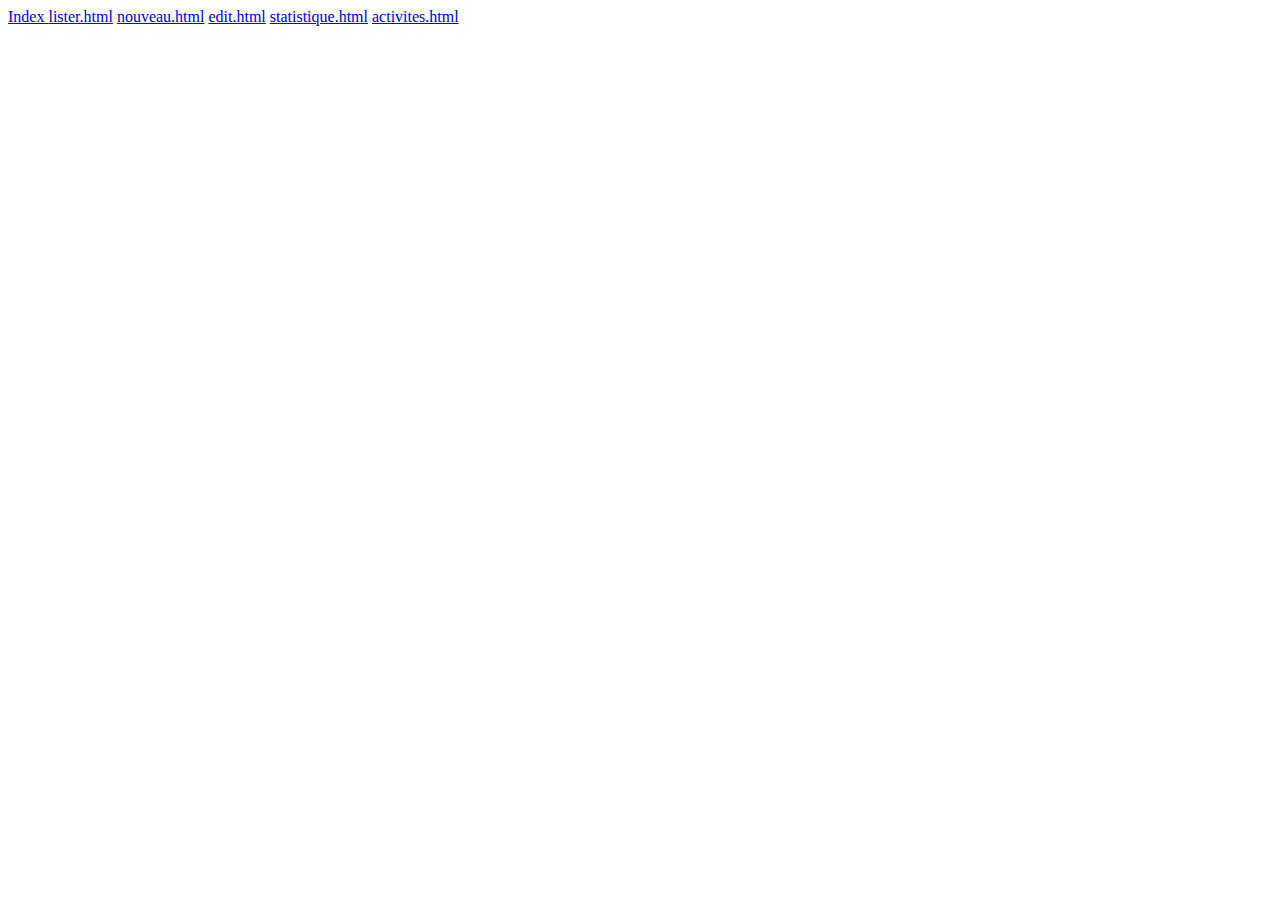
<file: src/main/webapp/WEB-INF/views/index.html>
<!doctype html>
<html lang="en">
<head>
  <title>Index Benjamin Lasseur</title>
  <!-- Required meta tags -->
  <meta charset="utf-8">
  <meta name="viewport" content="width=device-width, initial-scale=1, shrink-to-fit=no">
  <!-- Optional JavaScript -->
  <!-- jQuery first, then Popper.js, then Bootstrap JS -->
  <script src="https://code.jquery.com/jquery-3.2.1.slim.min.js" integrity="sha384-KJ3o2DKtIkvYIK3UENzmM7KCkRr/rE9/Qpg6aAZGJwFDMVNA/GpGFF93hXpG5KkN" crossorigin="anonymous"></script>
  <script src="https://cdnjs.cloudflare.com/ajax/libs/popper.js/1.12.3/umd/popper.min.js" integrity="sha384-vFJXuSJphROIrBnz7yo7oB41mKfc8JzQZiCq4NCceLEaO4IHwicKwpJf9c9IpFgh" crossorigin="anonymous"></script>
  <script src="https://maxcdn.bootstrapcdn.com/bootstrap/4.0.0-beta.2/js/bootstrap.min.js" integrity="sha384-alpBpkh1PFOepccYVYDB4do5UnbKysX5WZXm3XxPqe5iKTfUKjNkCk9SaVuEZflJ" crossorigin="anonymous"></script>
  <!-- Bootstrap CSS -->
  <link rel="stylesheet" href="https://maxcdn.bootstrapcdn.com/bootstrap/4.0.0-beta.2/css/bootstrap.min.css" integrity="sha384-PsH8R72JQ3SOdhVi3uxftmaW6Vc51MKb0q5P2rRUpPvrszuE4W1povHYgTpBfshb" crossorigin="anonymous">
</head>
<body class="container">
  <div class="row">
    <div class="list-group col-12">
      <a href="index.html" class="list-group-item list-group-item-action active">
        Index
      </a>
      <a href="collaborateurs/lister.html" class="list-group-item list-group-item-action">lister.html</a>
      <a href="collaborateurs/nouveau.html" class="list-group-item list-group-item-action">nouveau.html</a>
      <a href="collaborateurs/edit.html" class="list-group-item list-group-item-action">edit.html</a>
      <a href="statistique.html" class="list-group-item list-group-item-action">statistique.html</a>
      <a href="activites.html" class="list-group-item list-group-item-action">activites.html</a>
    </div>
  </div>




</body>
</html>
</file>
